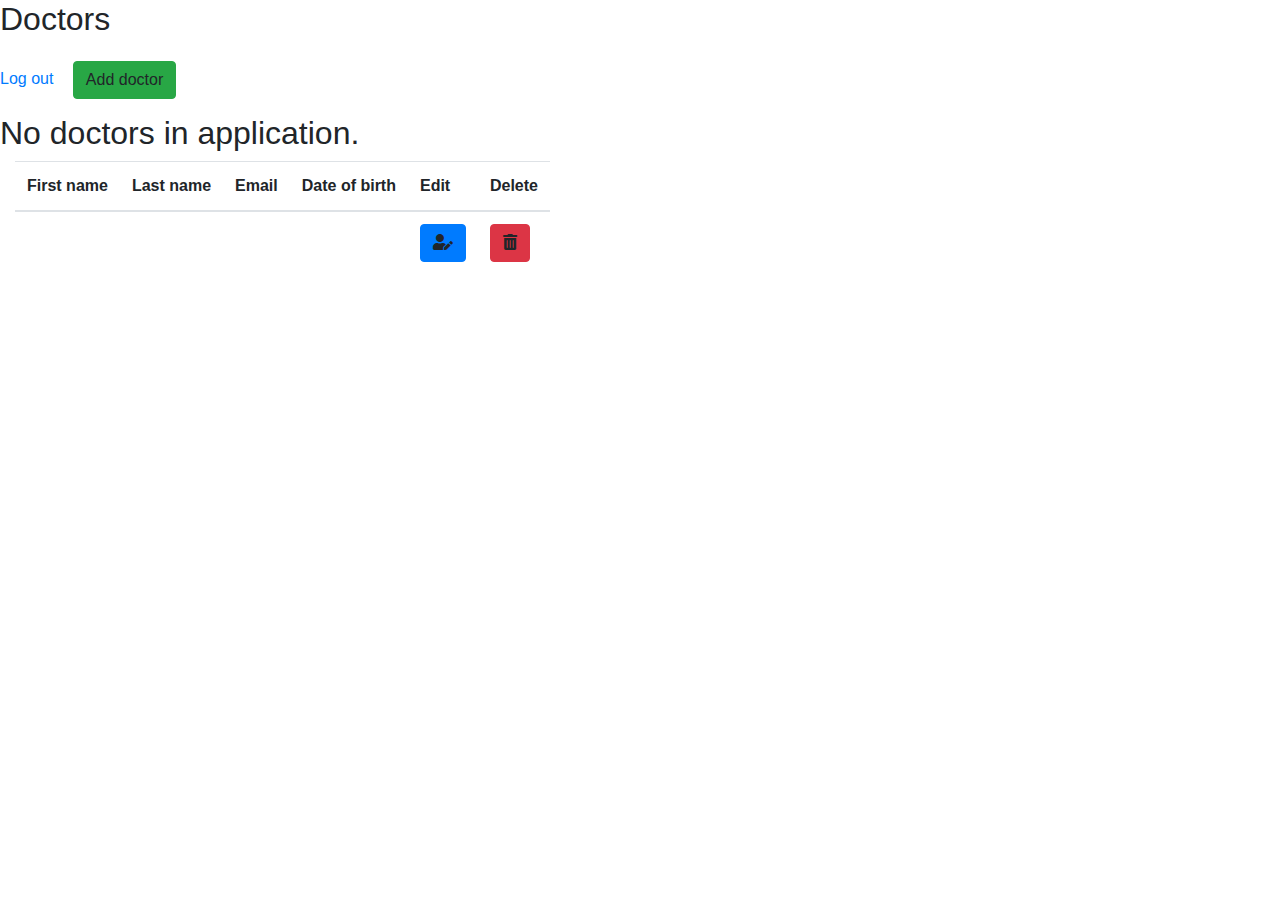
<file: boot-playground/src/main/resources/templates/index.html>
<!DOCTYPE html>
<html xmlns:th="http://www.thymeleaf.org"
      xmlns:sec="http://www.thymeleaf.org/thymeleaf-extras-springsecurity3">
<head>
    <meta charset="UTF-8">
    <title>Home page</title>
    <link rel="stylesheet" type="text/css" th:href="@{/css/myStyles.css}"/>
    <link rel="stylesheet" href="https://stackpath.bootstrapcdn.com/bootstrap/4.1.3/css/bootstrap.min.css">
    <link rel="stylesheet" href="https://use.fontawesome.com/releases/v5.4.1/css/all.css">
</head>
<body>
<h2>Doctors</h2>

<a href="/logout">Log out</a>

<a sec:authorize="hasRole('ROLE_ADMIN')" class="btn btn-success" style="margin: 15px;" th:href="@{/signup}">Add doctor</a>

<div th:if="${doctors.size() == 0}">
    <h2>No doctors in application.</h2>
</div>
<table class="table table-hover table-responsive" style="margin-left: 15px;" th:if="${doctors.size() > 0}">
    <thead class="my-table-header">
        <th>First name</th>
        <th>Last name</th>
        <th>Email</th>
        <th>Date of birth</th>
        <th sec:authorize="hasRole('ROLE_ADMIN')">Edit</th>
        <th sec:authorize="hasRole('ROLE_ADMIN')">Delete</th>
    </thead>
    <tbody>
        <tr th:each="doctor : ${doctors}">
            <td th:text="${doctor.firstName}"></td>
            <td th:text="${doctor.lastName}"></td>
            <td th:text="${doctor.email}"></td>
            <td th:text="${#temporals.format(doctor.dateOfBirth, 'dd-MMM-yyyy')}"></td>
            <td sec:authorize="hasRole('ROLE_ADMIN')">
                <a class="btn btn-primary" th:href="@{/doctor/edit/{id}(id = ${doctor.id})}">
                    <i class="fas fa-user-edit"></i>
                </a>
            </td>
            <td sec:authorize="hasRole('ROLE_ADMIN')">
                <a class="btn btn-danger" th:href="@{/doctor/delete/{id}(id = ${doctor.id})}">
                    <i class="fas fa-trash-alt"></i>
                </a>
            </td>
        </tr>
    </tbody>
</table>

</body>
</html>
</file>
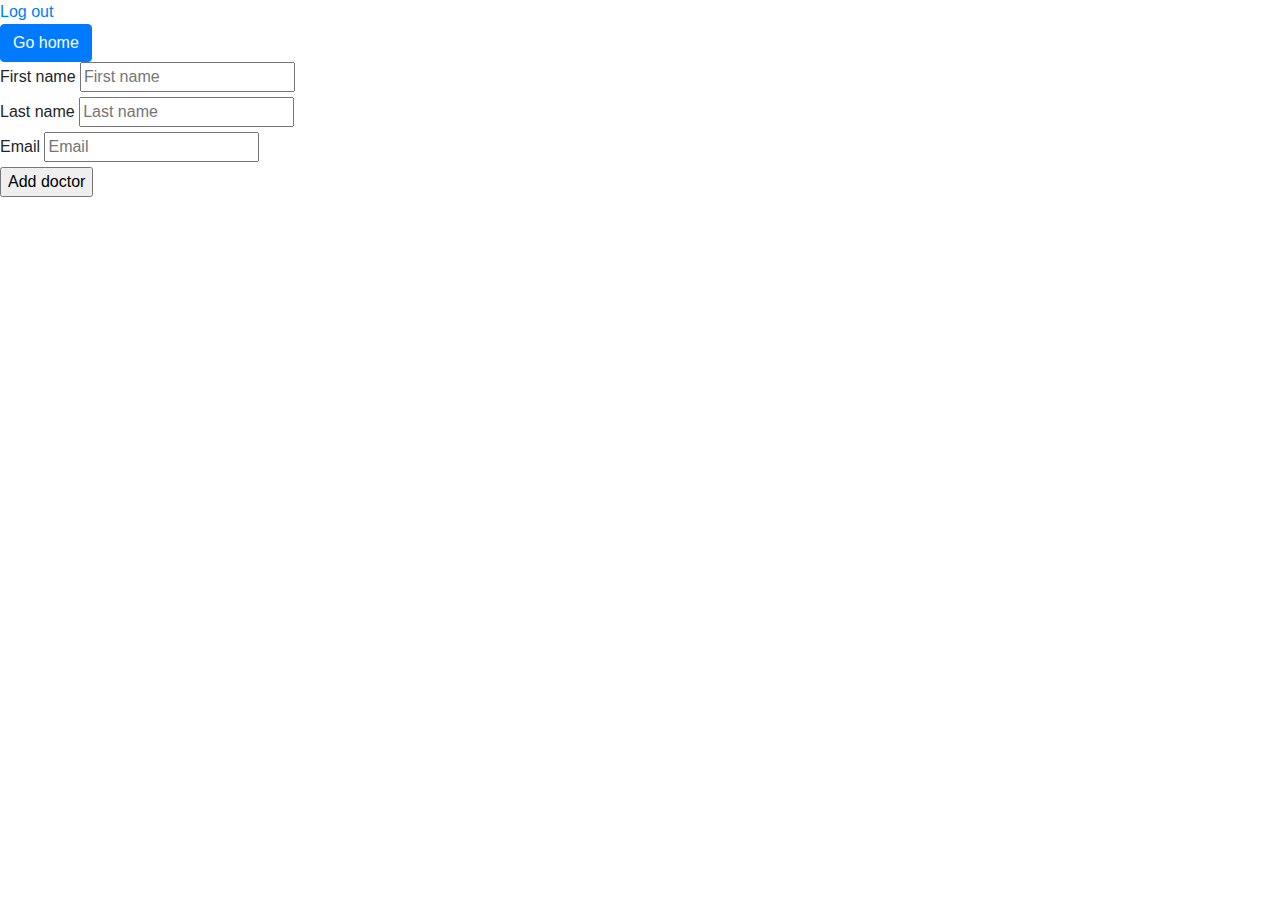
<file: boot-playground/src/main/resources/templates/add-doctor.html>
<!DOCTYPE html>
<html xmlns:th="http://www.thymeleaf.org">
<head>
    <meta charset="UTF-8">
    <title>Add doctor</title>
    <link rel="stylesheet" type="text/css" th:href="@{/css/myStyles.css}"/>
    <link rel="stylesheet" href="https://stackpath.bootstrapcdn.com/bootstrap/4.1.3/css/bootstrap.min.css">
    <link rel="stylesheet" href="https://use.fontawesome.com/releases/v5.4.1/css/all.css">
</head>
<body>
<a href="/logout">Log out</a>
<div>
    <a class="btn btn-primary" href="/">Go home</a>
</div>
<form th:action="@{/doctor/add}" th:object="${doctor}" method="post">
    <div>
        <div>
            <label for="firstName">First name</label>
            <input type="text" th:field="${doctor.firstName}" id="firstName" placeholder="First name">
            <span th:if="${#fields.hasErrors('firstName')}" th:errors="${doctor.firstName}"></span>
        </div>
        <div>
            <label for="lastName">Last name</label>
            <input type="text" th:field="${doctor.lastName}" id="lastName" placeholder="Last name">
            <span th:if="${#fields.hasErrors('lastName')}" th:errors="${doctor.lastName}"></span>
        </div>
        <div>
            <label for="email">Email</label>
            <input type="text" th:field="${doctor.email}" id="email" placeholder="Email">
            <span th:if="${#fields.hasErrors('email')}" th:errors="${doctor.email}"></span>
        </div>
    </div>
    <div>
        <input type="submit" value="Add doctor">
    </div>
</form>
</body>
</html>
</file>
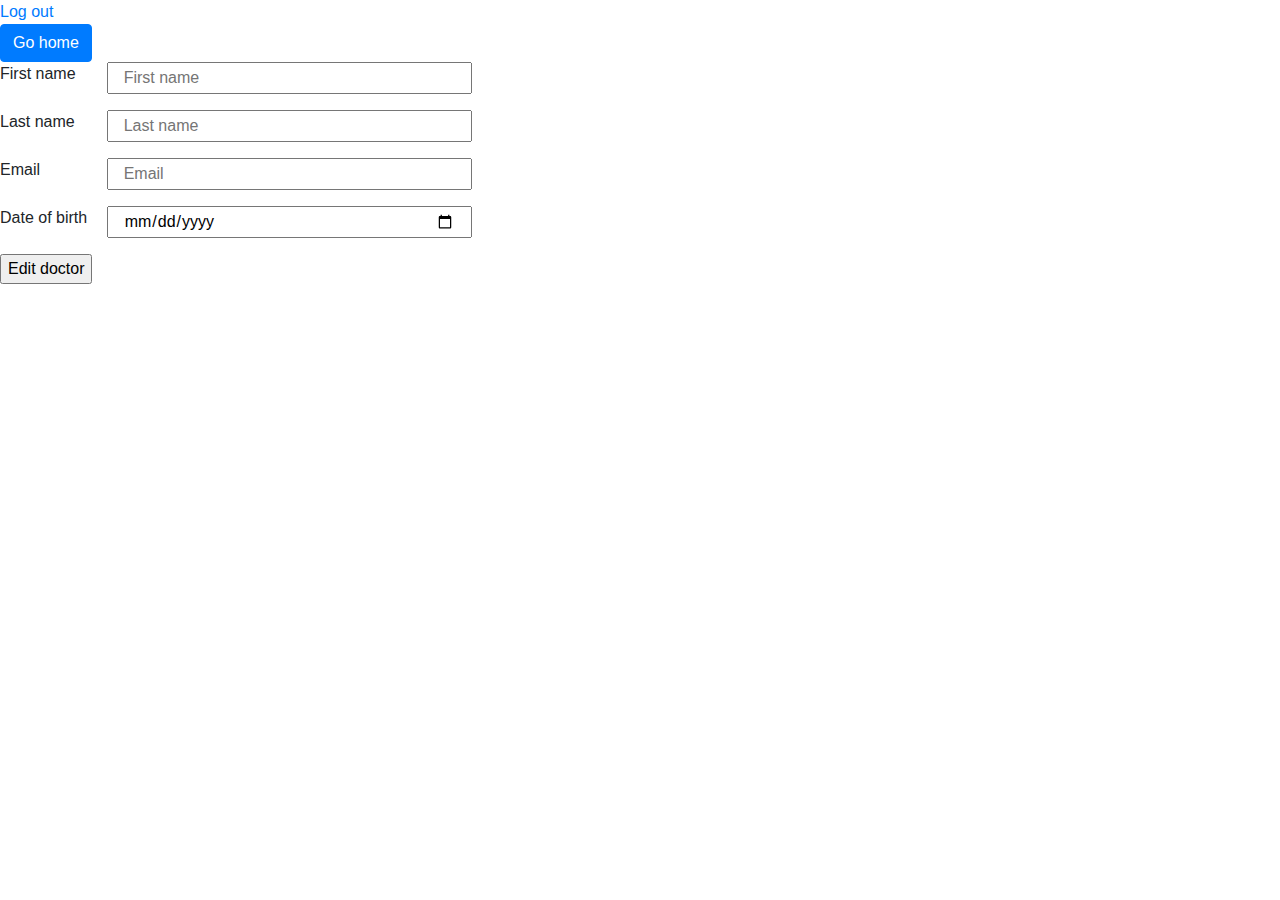
<file: boot-playground/src/main/resources/templates/edit-doctor.html>
<!DOCTYPE html>
<html xmlns:th="http://www.thymeleaf.org">
<head>
    <meta charset="UTF-8">
    <title>Edit doctor</title>
    <link rel="stylesheet" type="text/css" th:href="@{/css/myStyles.css}"/>
    <link rel="stylesheet" href="https://stackpath.bootstrapcdn.com/bootstrap/4.1.3/css/bootstrap.min.css">
    <link rel="stylesheet" href="https://use.fontawesome.com/releases/v5.4.1/css/all.css">
</head>
<body>
<a href="/logout">Log out</a>
<div>
    <a class="btn btn-primary" href="/">Go home</a>
</div>
<form class="form-horizontal" style="width: 700px;" th:action="@{/doctor/update}" th:object="${doctor}" method="post">
    <input hidden th:field="${doctor.id}">
    <div>
        <div class="form-group row">
            <label for="firstName" class="col-md-2">First name</label>
            <input type="text" class="col-md-6" th:field="${doctor.firstName}" id="firstName" placeholder="First name">
            <span class="col-md-4" th:if="${#fields.hasErrors('firstName')}" th:errors="${doctor.firstName}"></span>
        </div>
        <div class="form-group row">
            <label for="lastName" class="col-md-2">Last name</label>
            <input type="text" class="col-md-6" th:field="${doctor.lastName}" id="lastName" placeholder="Last name">
            <span class="col-md-4" th:if="${#fields.hasErrors('lastName')}" th:errors="${doctor.lastName}"></span>
        </div>
        <div class="form-group row">
            <label for="email" class="col-md-2">Email</label>
            <input type="text" class="col-md-6" th:field="${doctor.email}" id="email" placeholder="Email">
            <span class="col-md-4" th:if="${#fields.hasErrors('email')}" th:errors="${doctor.email}"></span>
        </div>
        <div class="form-group row">
            <label for="dateOfBirth" class="col-md-2">Date of birth</label>
            <input type="date" class="col-md-6" th:field="${doctor.dateOfBirth}" id="dateOfBirth" placeholder="dateOfBirth">
            <span class="col-md-4" th:if="${#fields.hasErrors('dateOfBirth')}" th:errors="${doctor.dateOfBirth}"></span>
        </div>
    </div>
    <div>
        <input type="submit" value="Edit doctor">
    </div>
</form>
</body>
</html>
</file>
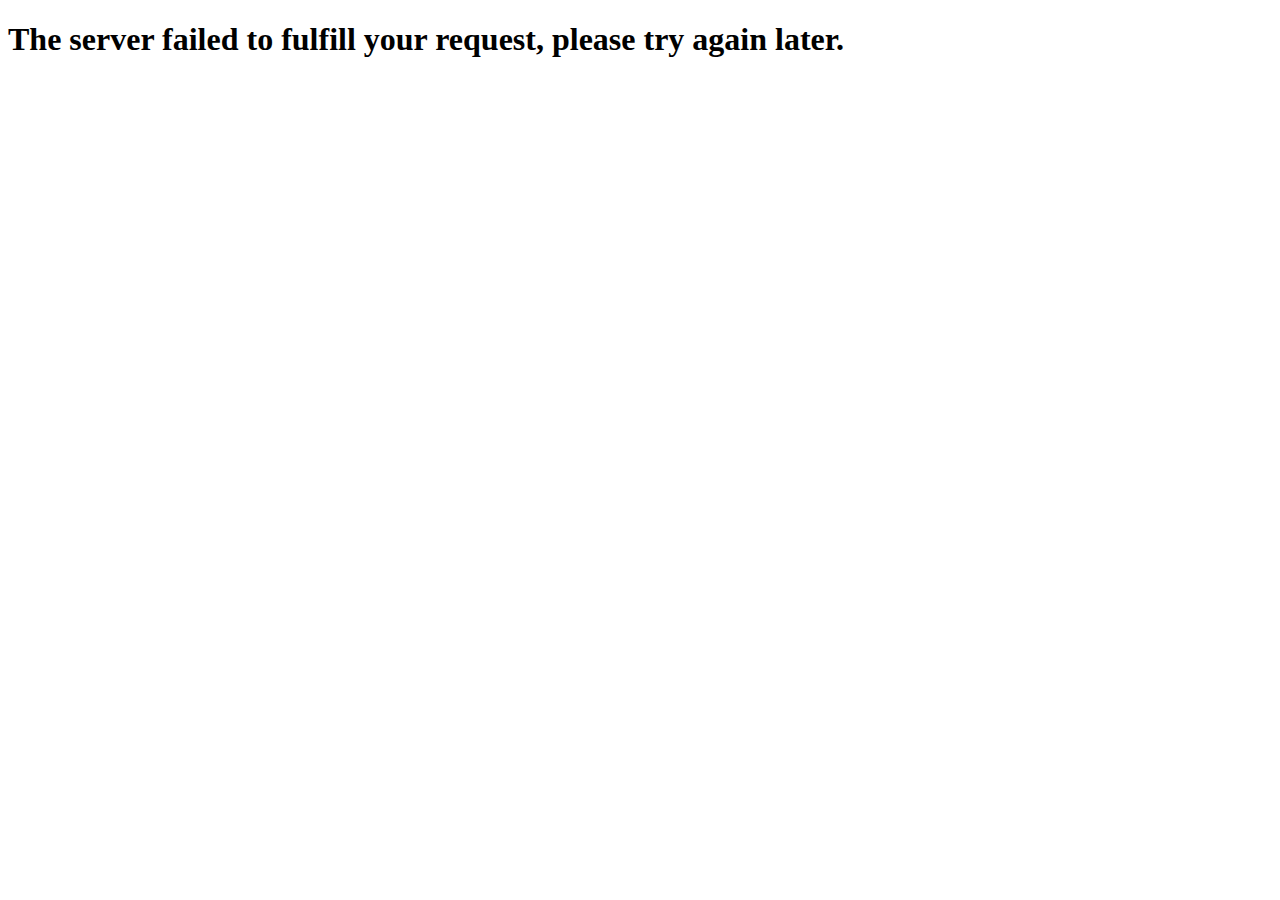
<file: boot-playground/src/main/resources/templates/error-500.html>
<!DOCTYPE html>
<html lang="en">
<head>
    <meta charset="UTF-8">
    <title>Server error</title>
</head>
<body>
<h1>The server failed to fulfill your request, please try again later.</h1>
</body>
</html>
</file>
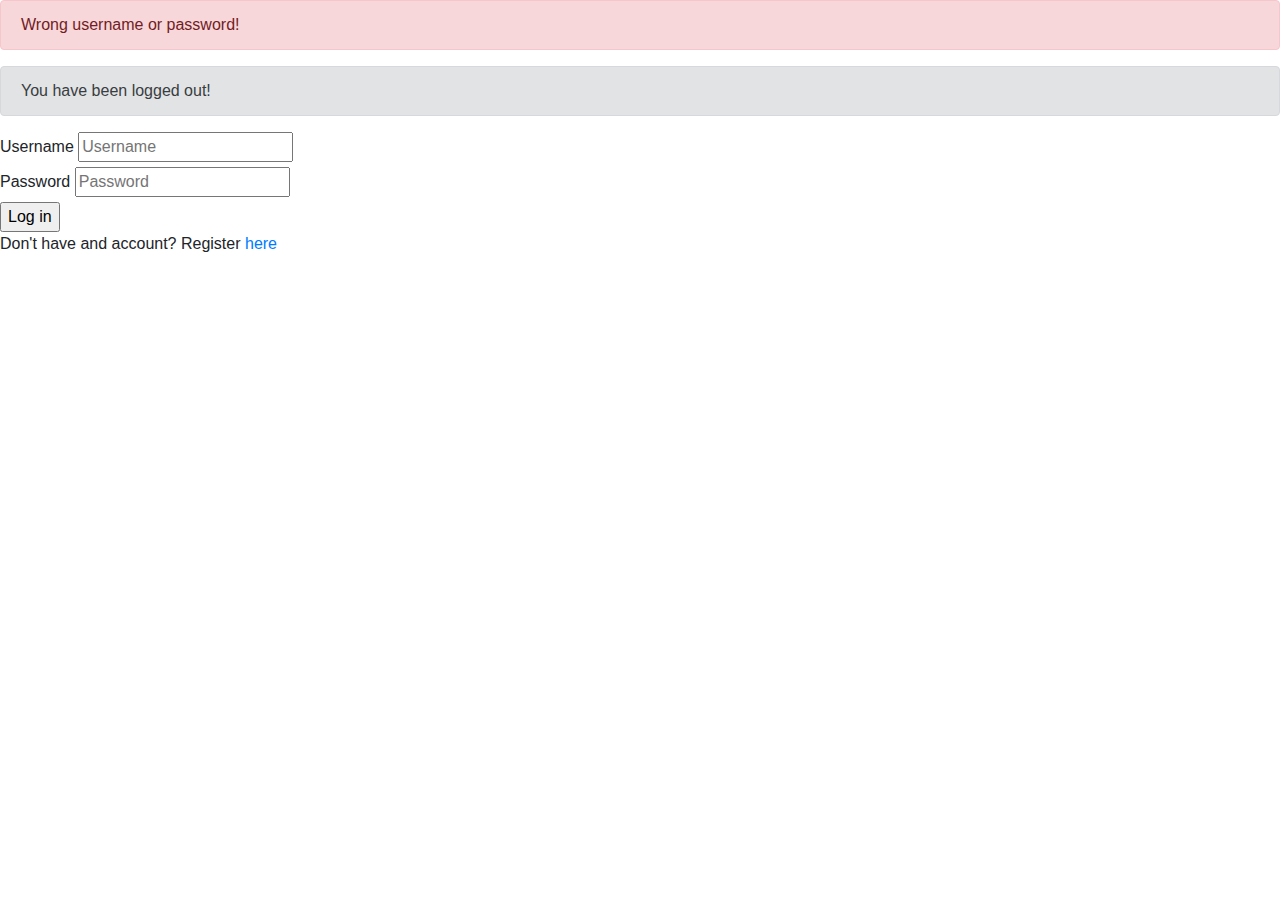
<file: boot-playground/src/main/resources/templates/login.html>
<!DOCTYPE html>
<html xmlns:th="http://www.thymeleaf.org">
<head>
    <meta charset="UTF-8">
    <title>Log in</title>
    <link rel="stylesheet" type="text/css" th:href="@{/css/myStyles.css}"/>
    <link rel="stylesheet" href="https://stackpath.bootstrapcdn.com/bootstrap/4.1.3/css/bootstrap.min.css">
    <link rel="stylesheet" href="https://use.fontawesome.com/releases/v5.4.1/css/all.css">
</head>
<body>
<div class="alert alert-danger" role="alert" th:if="${param.error}">
    Wrong username or password!
</div>
<div class="alert alert-secondary" role="alert" th:if="${param.logout}">
    You have been logged out!
</div>
<form th:action="@{/login}" method="post">
    <div>
        <label for="username">Username</label>
        <input type="text" id="username" name="username" placeholder="Username">
    </div>
    <div>
        <label for="password">Password</label>
        <input type="password" id="password" name="password" placeholder="Password">
    </div>
    <div>
        <input type="submit" value="Log in">
    </div>
</form>
Don't have and account? Register <a href="/register">here</a>
</body>
</html>
</file>
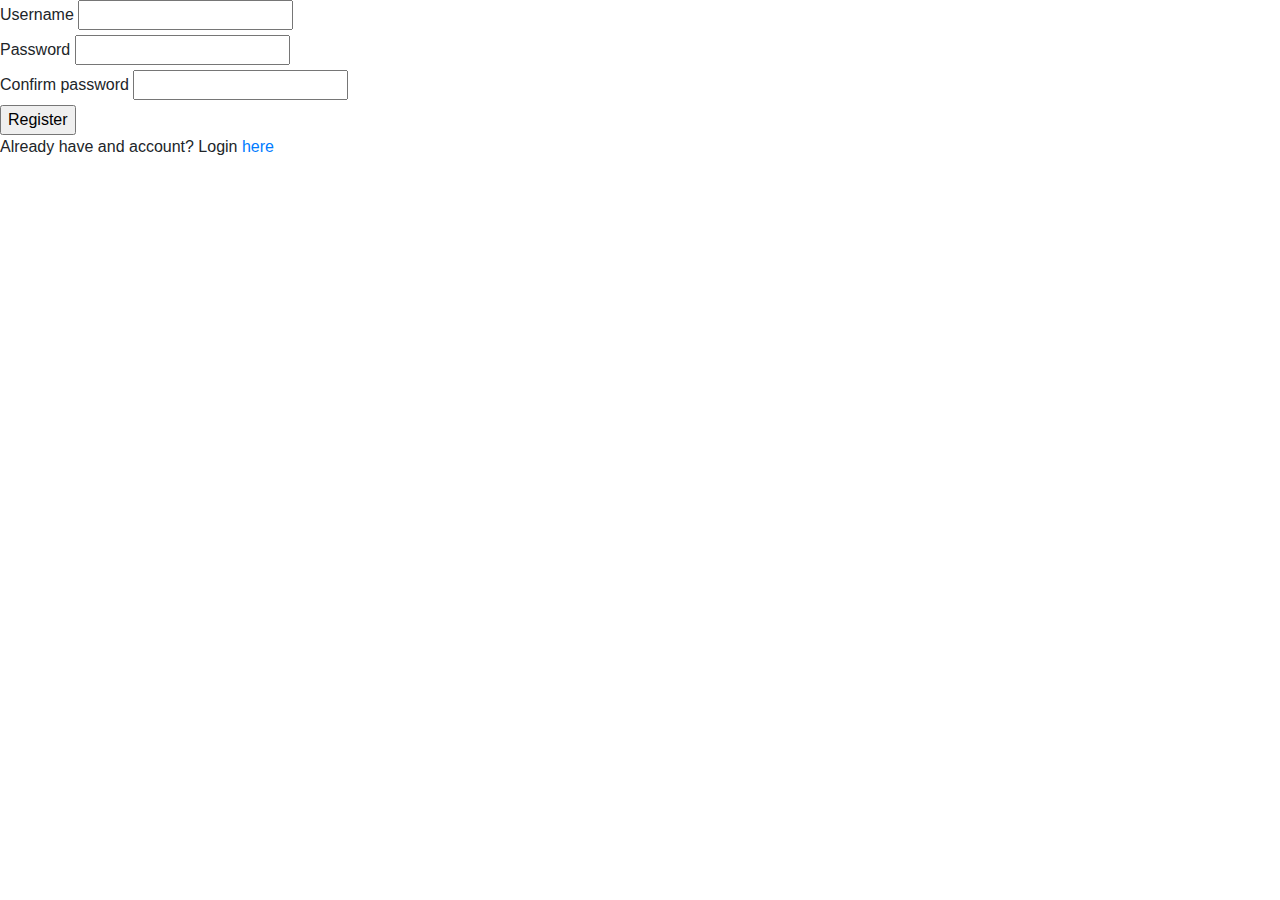
<file: boot-playground/src/main/resources/templates/register.html>
<!DOCTYPE html>
<html xmlns:th="http://www.thymeleaf.org">
<head>
    <meta charset="UTF-8">
    <title>Register</title>
    <link rel="stylesheet" type="text/css" th:href="@{/css/myStyles.css}"/>
    <link rel="stylesheet" href="https://stackpath.bootstrapcdn.com/bootstrap/4.1.3/css/bootstrap.min.css">
    <link rel="stylesheet" href="https://use.fontawesome.com/releases/v5.4.1/css/all.css">
</head>
<body>
<form th:action="@{/user/register}" th:object="${userRegister}" method="post">
    <div>
        <label for="username">Username</label>
        <input type="text" th:field="${userRegister.username}" id="username">
        <span th:if="${#fields.hasErrors('username')}" th:errors="${userRegister.username}"></span>
    </div>
    <div>
        <label for="password">Password</label>
        <input type="password" th:field="${userRegister.password}" id="password">
        <span th:if="${#fields.hasErrors('password')}" th:errors="${userRegister.password}"></span>
    </div>
    <div>
        <label for="confirmPassword">Confirm password</label>
        <input type="password" th:field="${userRegister.confirmPassword}" id="confirmPassword">
        <span th:if="${#fields.hasErrors('confirmPassword')}" th:errors="${userRegister.confirmPassword}"></span>
    </div>
    <div>
        <input type="submit" value="Register">
    </div>
</form>
Already have and account? Login <a href="/login">here</a>
</body>
</html>
</file>
